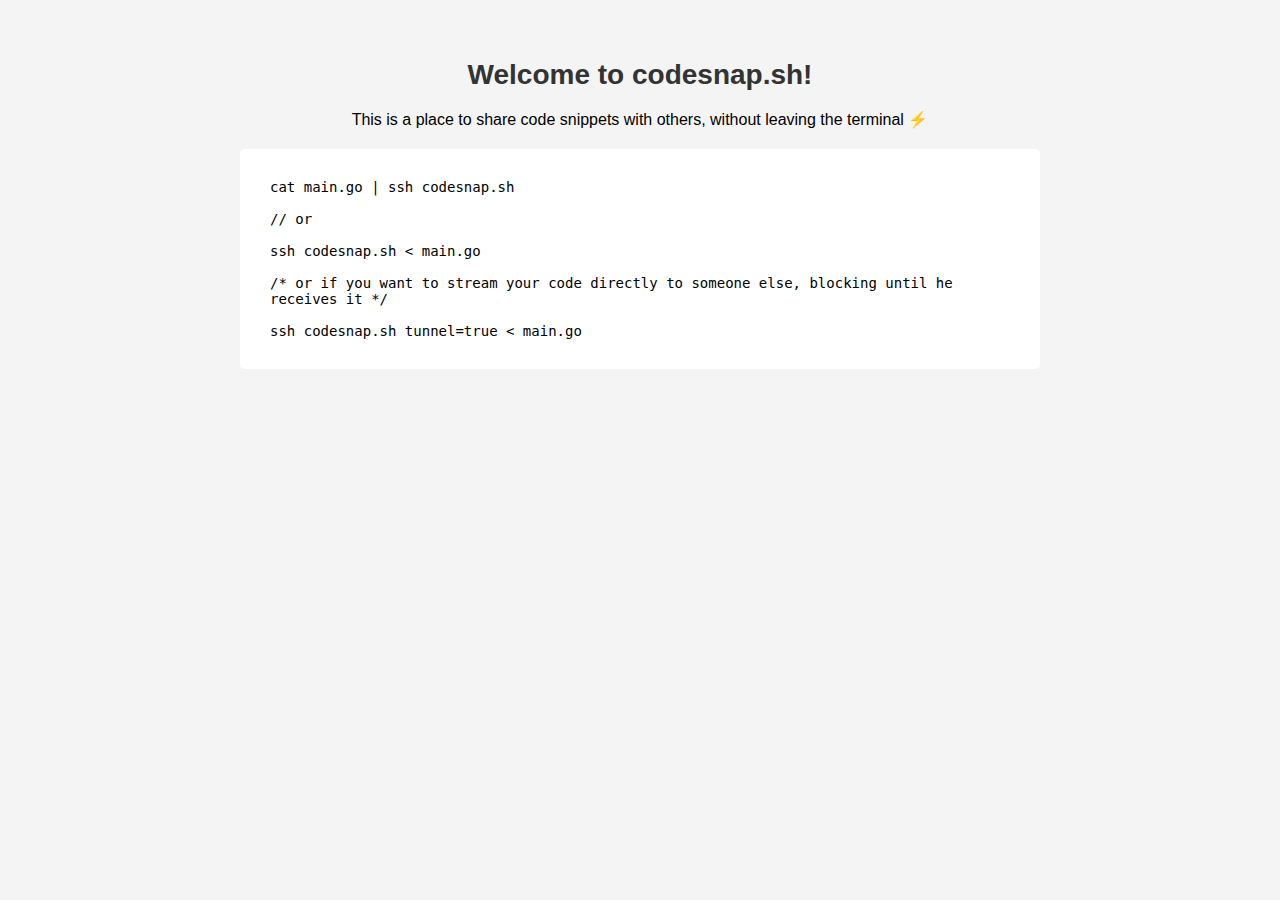
<file: static/index.html>
<!DOCTYPE html>
<html>
<head>
    <title>codesnap.sh - don't leave your terminal</title>
    <meta name="description" content="Share code without leaving your terminal!">
    <meta name="robots" content="index, follow">
    <link rel="icon" href="../static/favicon.png"  />
    <link rel="stylesheet" href="../static/style.css" />

    <style>
        body {
            font-family: Arial, sans-serif;
            background-color: #f4f4f4;
            margin: 0;
            padding: 0;
        }

        .container {
            text-align: center;
            max-width: 800px;
            margin: 0 auto;
            padding: 40px;
        }

        h1 {
            font-size: 28px;
            color: #333;
        }

        .code-snippet {
            text-align: left;
            background-color: #fff;
            border-radius: 5px;
            padding: 20px;
            margin-top: 20px;
            font-family: monospace;
            font-size: 14px;
        }
    </style>
</head>
<body>
<div class="container">
    <h1>Welcome to codesnap.sh!</h1>
    <p>This is a place to share code snippets with others, without leaving the terminal ⚡️</p>
    <div class="code-snippet">
        <code>
            cat main.go | ssh codesnap.sh<br>
            <br>// or<br><br>
            ssh codesnap.sh &lt; main.go
            <br><br>
            /* or if you want to stream your code directly to someone else, blocking until he receives it
            */
            <br><br>
            ssh codesnap.sh tunnel=true < main.go
        </code>
    </div>
</div>
</body>
</html>
</file>
<file: static/style.css>
body {
    background: #445bb9;
    margin: 0;
    padding: 0;
}

.gradient-background {
    background: linear-gradient(to bottom, #eecda3, #ef629f);
    margin: 50px auto;
    max-width: 1000px;
    border-radius: 6px;
    overflow: hidden;
}

.editor-window {
    background: #fff;
    border: 1px solid #ccc;
    border-radius: 6px;
    box-shadow: 0 0 10px rgba(0, 0, 0, 0.1);
    padding-top: 20px;
    margin: 50px auto;
    max-width: 800px;
    position: relative;
    overflow: hidden;
}

.title-bar {
    background: #f2f2f2;
    border-bottom: 1px solid #ccc;
    height: 28px;
    padding: 0 8px;
    position: absolute;
    top: 0;
    left: 0;
    right: 0;
    display: flex;
    align-items: center;
    justify-content: flex-start;
}

.title-bar .button {
    width: 12px;
    height: 12px;
    border-radius: 50%;
    margin-right: 6px;
}

.title-bar .red {
    background: #ff5f57;
}

.title-bar .yellow {
    background: #feca57;
}

.title-bar .green {
    background: #25cc60;
}

pre {
    font-family: 'Courier New', Courier, monospace;
    font-size: 14px;
    line-height: 1.5;
    margin: 0;
    white-space: pre-wrap;
    word-wrap: break-word;
}

code {
    display: block;
    padding: 10px;
    background: #fff;
}

.image-button {
    cursor: pointer;
    padding: 6px 12px;
    border: none;
    background: #2980b9;
    color: #fff;
    font-family: 'Courier New', Courier, monospace;
    font-size: 12px;
    border-radius: 3px;
    margin-right: 10px;
}
</file>
